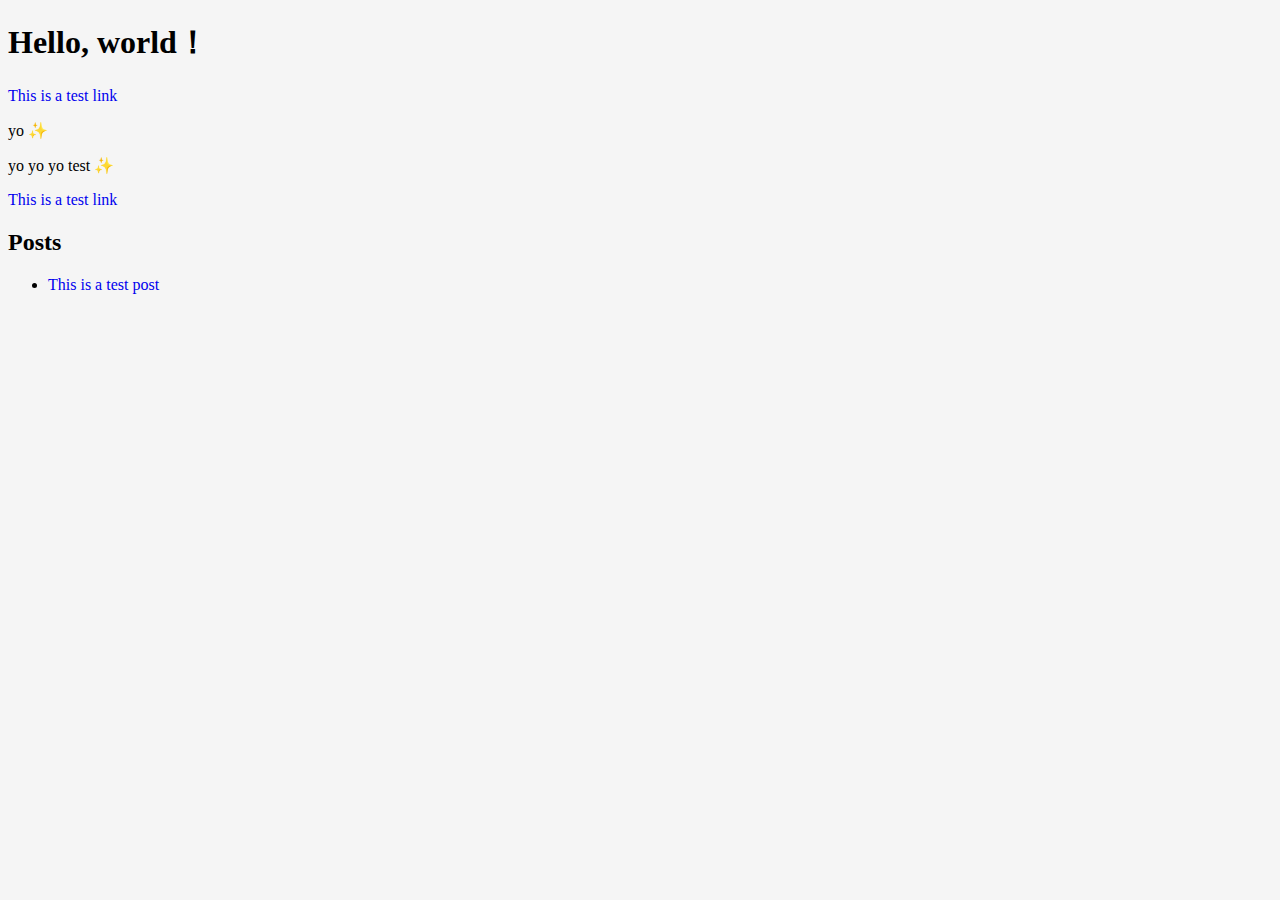
<file: index.html>
<!DOCTYPE html>
<html lang="en">
  <head>
    <meta charset="utf-8"/>
    <title>My First Website</title>
    <link href="style.css" rel="stylesheet"/>
  </head>
  <body>
    <h1>Hello, world！</h1>
    
    <a href="https://www.google.com"> This is a test link</a>
    <p>yo ✨</p>
    <p>yo yo yo test ✨</p>


    <a href="https://www.google.com"> This is a test link</a>
    <section id="posts"><h2>Posts</h2><ul id="post-list"><li><a href="posts/this-is-a-test-post.html">This is a test post</a></li></ul></section>
  </body>
</html>
</file>
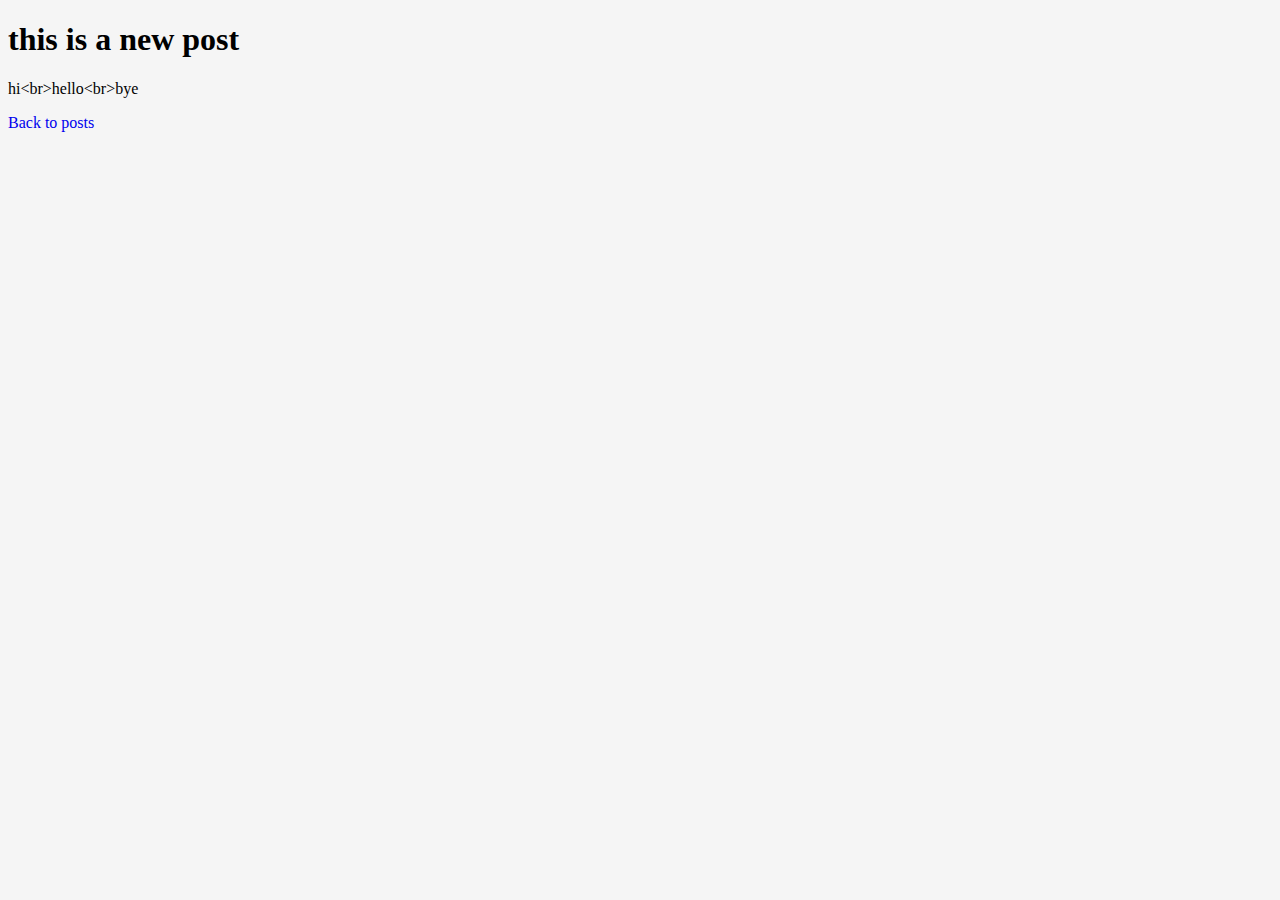
<file: posts/this-is-a-new-post.html>
<!DOCTYPE html>
<html lang="en">
<head>
  <meta charset="utf-8">
  <title>this is a new post</title>
  <link rel="stylesheet" href="../style.css">
  <meta name="viewport" content="width=device-width, initial-scale=1">
</head>
<body>
  <main>
    <h1>this is a new post</h1>
    <article class="post">hi&lt;br&gt;hello&lt;br&gt;bye</article>
    <p><a href="../index.html">Back to posts</a></p>
  </main>
</body>
</html>
</file>
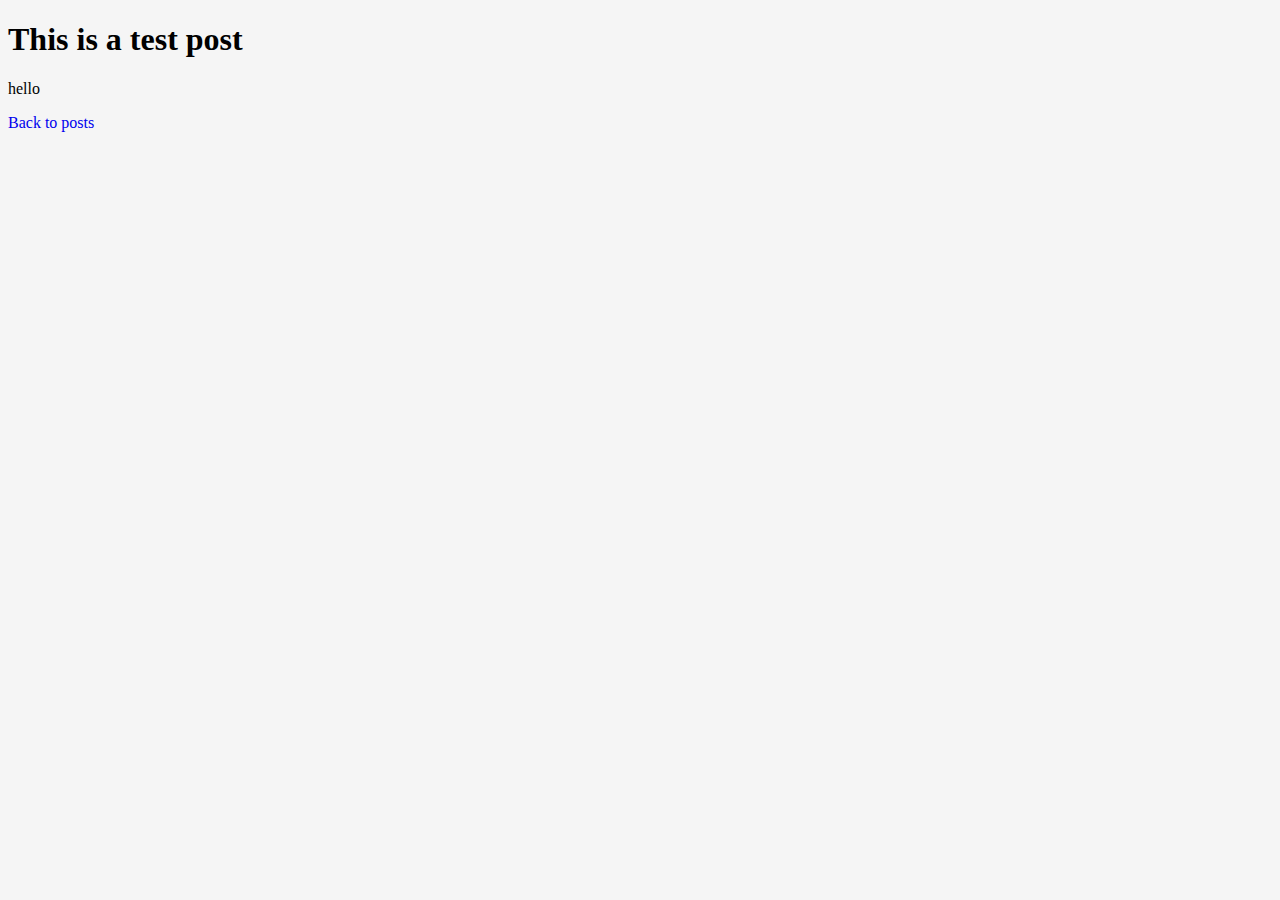
<file: posts/this-is-a-test-post.html>
<!DOCTYPE html>
<html lang="en">
<head>
  <meta charset="utf-8">
  <title>This is a test post</title>
  <link rel="stylesheet" href="../style.css">
  <meta name="viewport" content="width=device-width, initial-scale=1">
</head>
<body>
  <main>
    <h1>This is a test post</h1>
    <article class="post">hello</article>
    <p><a href="../index.html">Back to posts</a></p>
  </main>
</body>
</html>
</file>
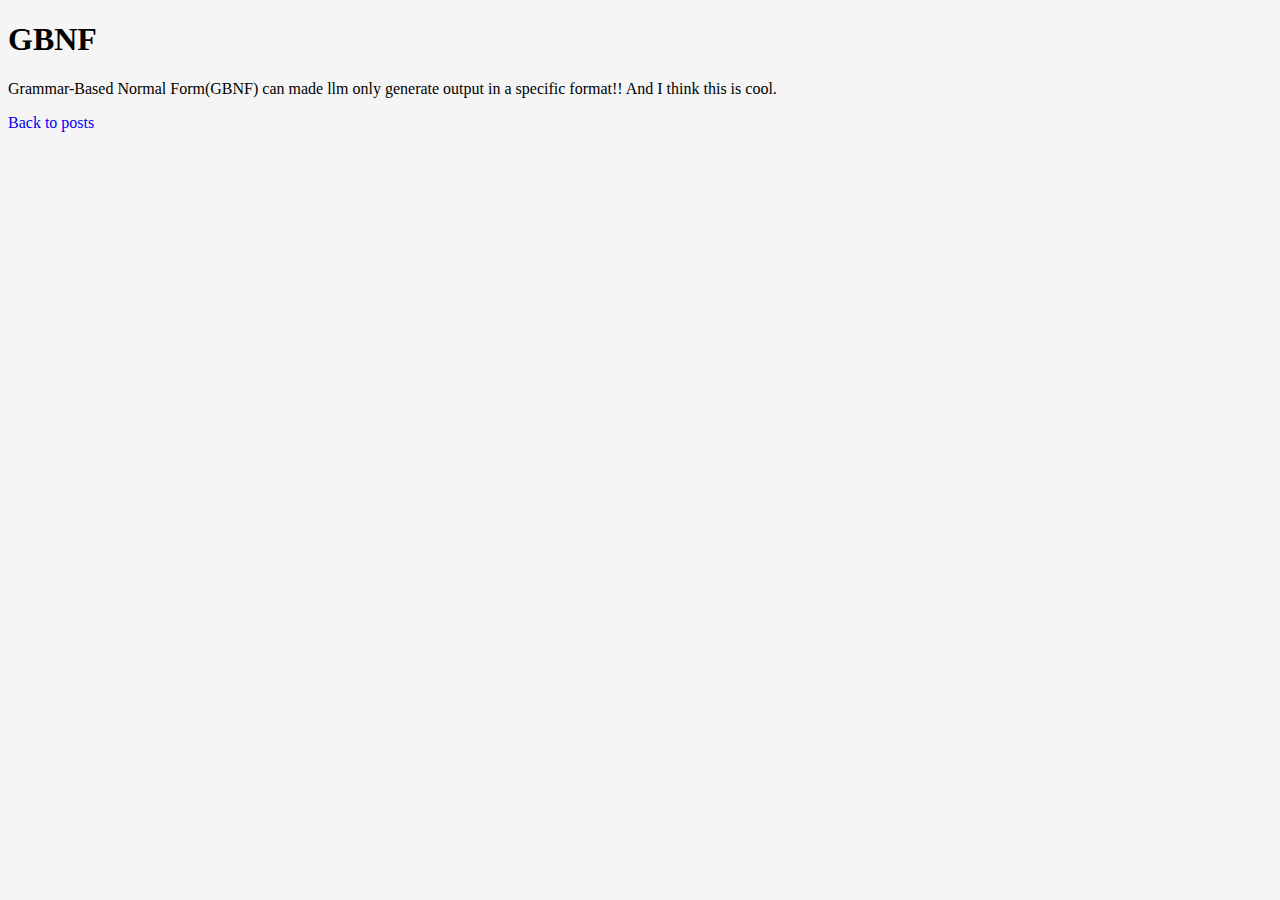
<file: posts/this-is-another-test.html>
<!DOCTYPE html>
<html lang="en">
<head>
  <meta charset="utf-8">
  <title>GBNF</title>
  <link rel="stylesheet" href="../style.css">
  <meta name="viewport" content="width=device-width, initial-scale=1">
</head>
<body>
  <main>
    <h1>GBNF</h1>
    <article class="post">Grammar-Based Normal Form(GBNF) can made llm only generate output in a specific format!! And I think this is cool.</article>
    <p><a href="../index.html">Back to posts</a></p>
  </main>
</body>
</html>
</file>
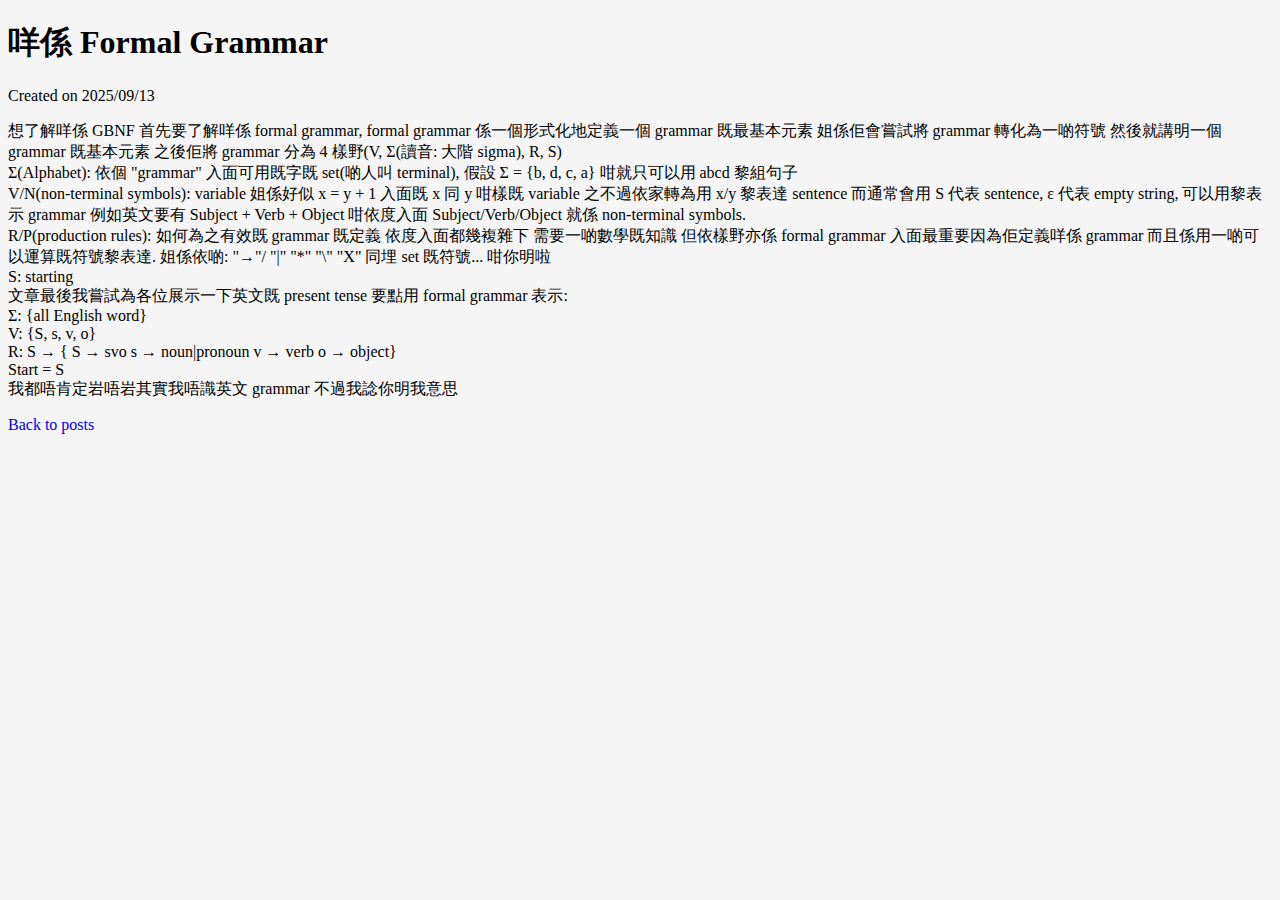
<file: posts/what-is-gbnf.html>
<!DOCTYPE html>
<html lang="en">
<head>
  <meta charset="utf-8">
  <title>咩係 Formal Grammar</title>
  <link rel="stylesheet" href="../style.css">
  <meta name="viewport" content="width=device-width, initial-scale=1">
</head>
<body>
  <main>
    <h1>咩係 Formal Grammar</h1>
    <p>Created on 2025/09/13</p>
    <article class="post">想了解咩係 GBNF 首先要了解咩係 formal grammar, formal grammar 係一個形式化地定義一個 grammar 既最基本元素 姐係佢會嘗試將 grammar 轉化為一啲符號 然後就講明一個 grammar 既基本元素 之後佢將 grammar 分為 4 樣野(V, Σ(讀音: 大階 sigma), R, S) <br>Σ(Alphabet): 依個 &#34;grammar&#34; 入面可用既字既 set(啲人叫 terminal), 假設 Σ = {b, d, c, a} 咁就只可以用 abcd 黎組句子<br>V/N(non-terminal symbols): variable 姐係好似 x = y + 1 入面既 x 同 y 咁樣既 variable 之不過依家轉為用 x/y 黎表達 sentence 而通常會用 S 代表 sentence, ε 代表 empty string, 可以用黎表示 grammar 例如英文要有 Subject + Verb + Object 咁依度入面 Subject/Verb/Object 就係 non-terminal symbols.<br>R/P(production rules): 如何為之有效既 grammar 既定義 依度入面都幾複雜下 需要一啲數學既知識 但依樣野亦係 formal grammar 入面最重要因為佢定義咩係 grammar 而且係用一啲可以運算既符號黎表達. 姐係依啲: &#34;→&#34;/ &#34;|&#34; &#34;*&#34; &#34;\&#34; &#34;X&#34; 同埋 set 既符號... 咁你明啦<br>S: starting<br>文章最後我嘗試為各位展示一下英文既 present tense 要點用 formal grammar 表示:<br>Σ: {all English word}<br>V: {S, s, v, o}<br>R: S → { S → svo s → noun|pronoun v → verb o → object}<br>Start = S<br>我都唔肯定岩唔岩其實我唔識英文 grammar 不過我諗你明我意思</article>
    <p><a href="../index.html">Back to posts</a></p>
  </main>
</body>
</html>
</file>
<file: style.css>
/* Minimal custom overrides while Bootstrap handles layout */
body {
  background-color: #f5f5f5;
}

/* Keep brand-ish link feel; Bootstrap manages hover + colors */
a {
  text-decoration: none;
  transition: color 0.2s ease-in-out;
}

a:hover {
  text-decoration: underline;
}

/* Optional tweak: use a slightly brighter primary heading color */
.text-primary {
  color: #007acc !important;
}

/* Post content typography (for admin-generated HTML) */
.post {
  overflow-wrap: anywhere;
}

.post p {
  margin-bottom: 1rem;
  font-size: 1.05rem;
  line-height: 1.8;
}

.post h2,
.post h3,
.post h4 {
  margin-top: 2rem;
  margin-bottom: 0.75rem;
}

.post ul,
.post ol {
  padding-left: 1.25rem;
  margin-bottom: 1rem;
}

.post img,
.post video {
  max-width: 100%;
  height: auto;
  border-radius: 0.375rem;
  margin: 1rem 0;
}

.post blockquote {
  margin: 1rem 0;
  padding-left: 1rem;
  border-left: 4px solid rgba(0, 0, 0, 0.1);
  color: #555;
}

.post pre {
  background: #f8f9fa;
  border-radius: 0.375rem;
  padding: 1rem;
  overflow-x: auto;
}

.post code {
  background: #f8f9fa;
  border-radius: 0.25rem;
  padding: 0.2rem 0.35rem;
}

.post table {
  width: 100%;
  border-collapse: collapse;
  margin: 1rem 0;
}

.post th,
.post td {
  border: 1px solid rgba(0, 0, 0, 0.1);
  padding: 0.5rem 0.75rem;
}

.post thead th {
  background: #f1f3f5;
}

.post hr {
  margin: 2rem 0;
}

.post a {
  color: var(--bs-primary);
}
</file>
